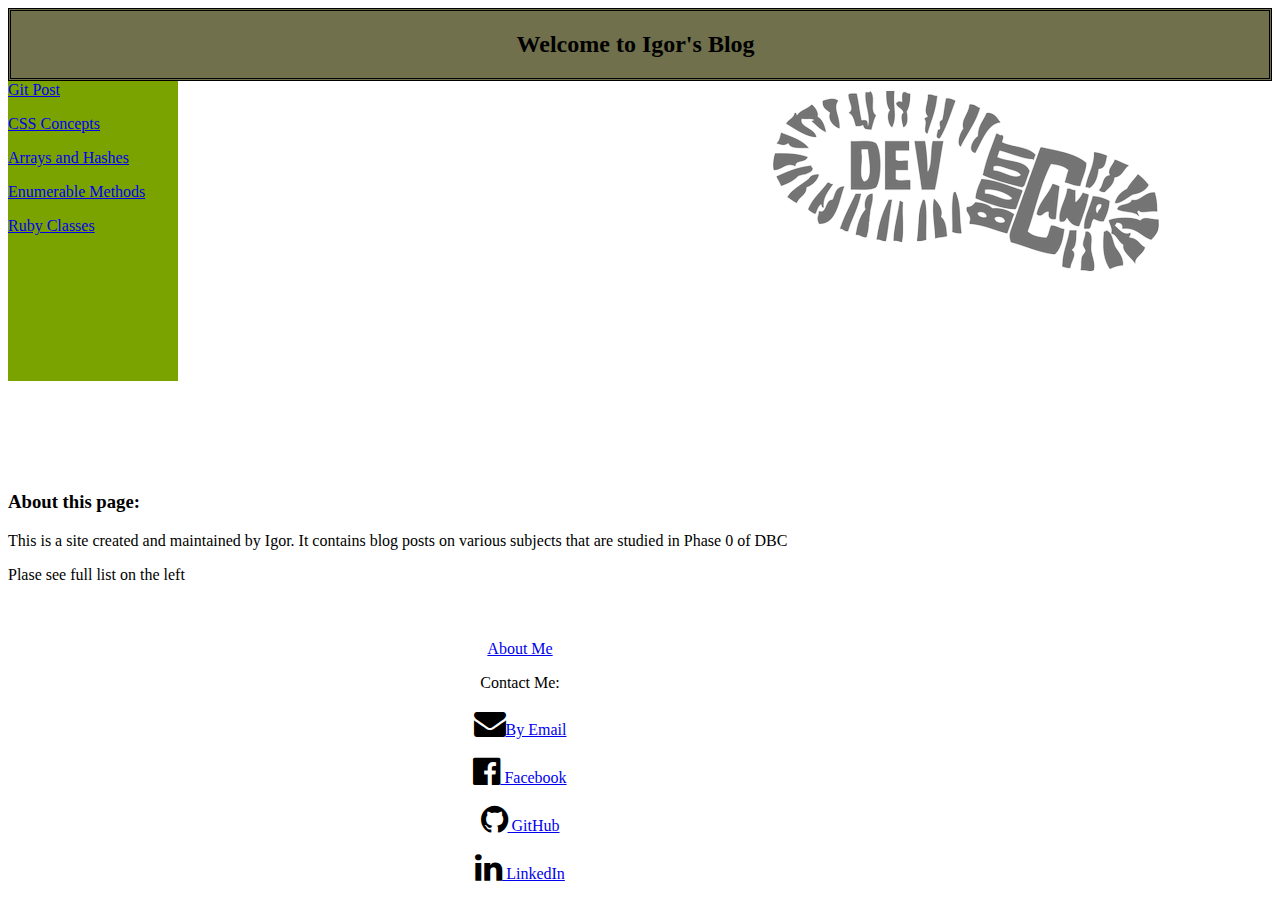
<file: index.html>
<!doctype html>
<html>
<head>
	<title> Igor's Blog</title>
	<link rel="stylesheet" type="text/css" href="stylesheets/default.css">
	<link rel="stylesheet" href="font-awesome/css/font-awesome.min.css">
	
</head>
<body>
	<header>
	<div class="header">
	<h2>Welcome to Igor's Blog</h2>
	</div>
	</header>
	<aside>
		<div class="bloglist"
		<p><a href="http://igorkaz001.github.io/blog/git.html"> Git Post</a> </p>
		<p><a href="http://igorkaz001.github.io/blog/css-concepts.html"> CSS Concepts</a> </p>

		<p><a href="http://igorkaz001.github.io/blog/arrays-hashes.html"> Arrays and Hashes</a> </p>
		<p><a href="http://igorkaz001.github.io/blog/enumerable-methods.html"> Enumerable Methods </a> </p>
		<p> <a href="http://igorkaz001.github.io/blog/ruby-classes.html"> Ruby Classes </a> </p>
		<p>  </p>
		</div>
	</aside>
	<summary>
		<div class="image">
		<img src="imgs/logo.png" alt="DBC4lyfe">
		</div>
		<div class="summary">
			<h3> About this page: </h3>
			<p>This is a site created and maintained by Igor. It contains blog posts on various subjects that are studied in Phase 0 of DBC </p>
			<p> Plase see full list on the left</p>
		</div>
	</summary>

     <footer>
     <div class=:"footer"
     	<p> <a href="http://igorkaz001.github.io/about.html"> About Me </a></p>
     	<p> Contact Me:</p>
     	<p><i class="fa fa-envelope fa-2x"></i><a href="mailto:igor.kaz001@gmail.com">By Email</a></p>
     	<p> <i class="fa fa-facebook-official fa-2x"></i><a href="https://www.facebook.com/igor.kazimirov"> Facebook </a></p>
     	<p><i class="fa fa-github fa-2x"></i><a href="https://github.com/igorkaz001"> GitHub </a></p>
     	<i class="fa fa-linkedin fa-2x"></i><a href="https://www.linkedin.com"> LinkedIn </a></p>
     	</div>
     </footer>
</body>
</html>
</file>
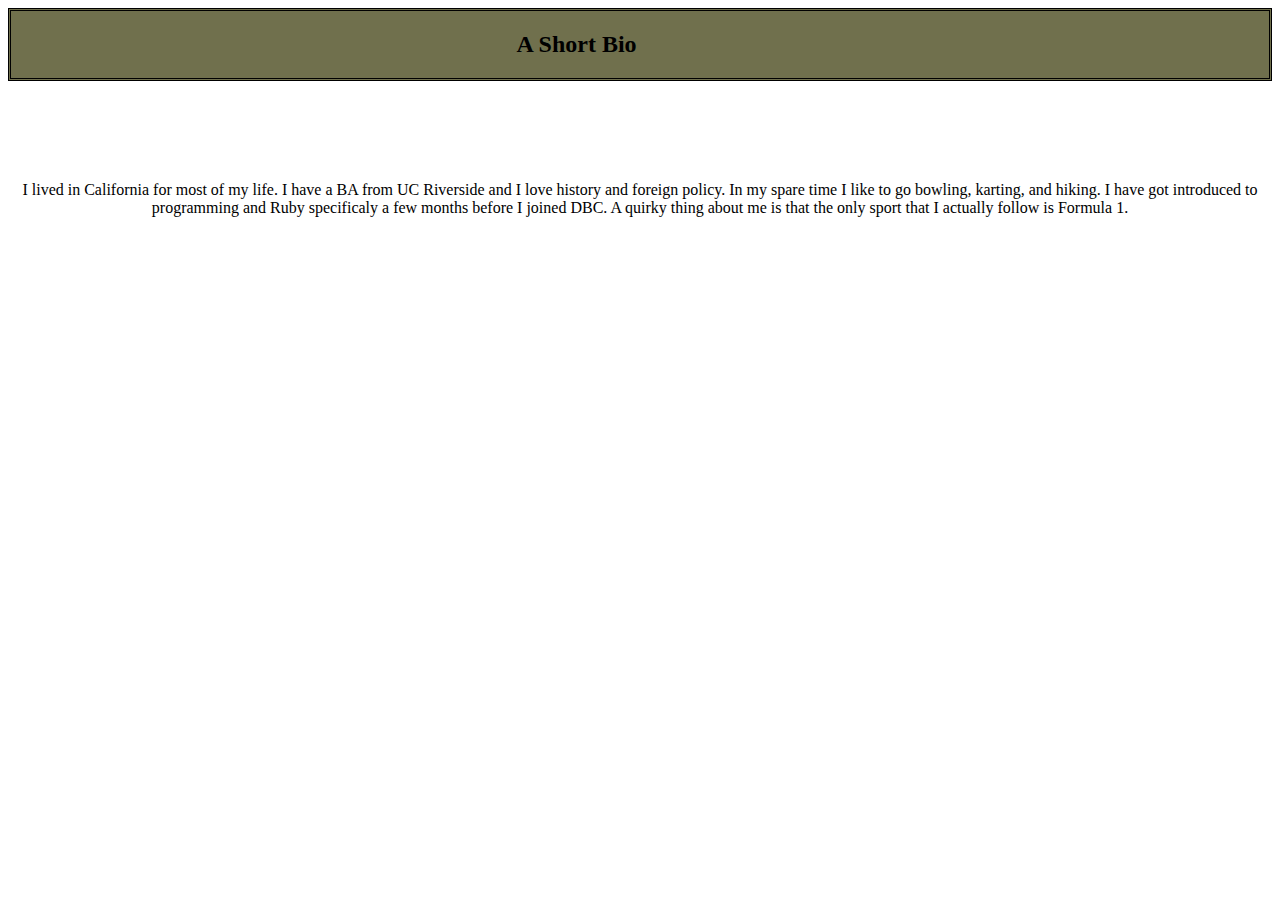
<file: about.html>
<!DOCTYPE html>
<html>
<head>
  <meta charset="UTF-8">
  <title>About Me</title>
  <link rel="stylesheet" type="text/css" href="stylesheets/default.css">
</head>

<body>
	<header>
		<div class="header">
		<h2>A Short Bio</h2>
		</div>
	</header>
	<artile>
		<div class="maintext"
		<p>I lived in California for most of my life. I have a BA from UC Riverside and I love history and foreign policy. In my spare time I like to go bowling, karting, and hiking. I have got introduced to programming and Ruby specificaly a few months before I joined DBC. A quirky thing about me is that the only sport that I actually follow is Formula 1. 
		</div>
		</article
</body>

</html>
</file>
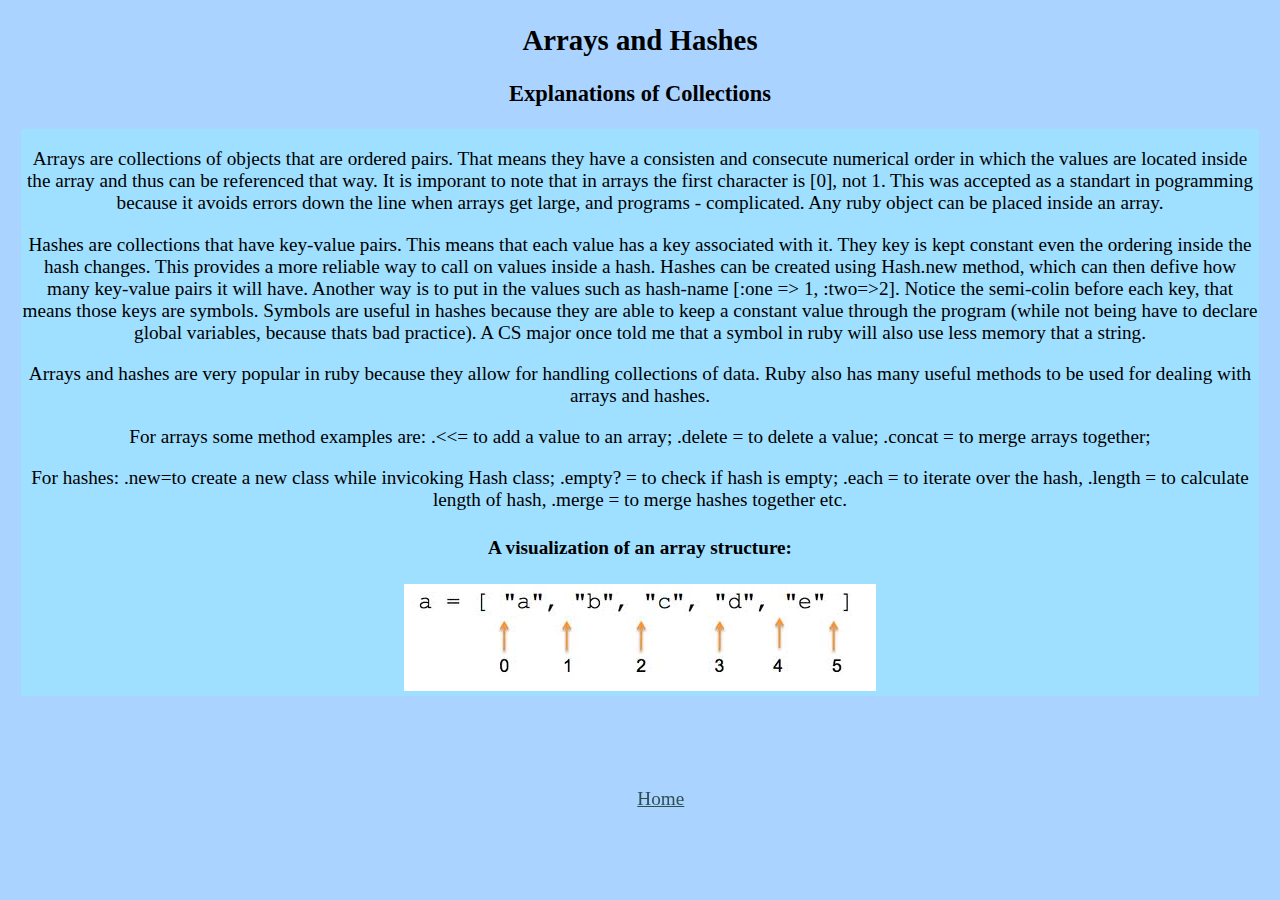
<file: blog/arrays-hashes.html>
<!DOCTYPE html>
<html>
<head>
<title>Arrays and Hashes</title>
<link rel="stylesheet" type="text/css" href="../stylesheets/default.css">
	<link rel="stylesheet" type="text/css" href="../stylesheets/blog.css">
</head>
<body>
<header>
<h2>Arrays and Hashes</h2>
<h3> Explanations of Collections</h3>
</header>

<section>

<p>
	Arrays are collections of objects that are ordered pairs. That means they have a consisten and consecute numerical order in which the values are located inside the array and thus can be referenced that way. It is imporant to note that in arrays the first character is [0], not 1. This was accepted as a standart in pogramming because it avoids errors down the line when arrays get large, and programs - complicated. Any ruby object can be placed inside an array. 
</p>
	<p>
	Hashes are collections that have key-value pairs. This means that each value has a key associated with it. They key is kept constant even the ordering inside the hash changes. This provides a more reliable way to call on values inside a hash. Hashes can be created using Hash.new method, which can then defive how many key-value pairs it will have. Another way is to put in the values such as hash-name [:one => 1, :two=>2]. Notice the semi-colin before each key, that means those keys are symbols. Symbols are useful in hashes because they are able to keep a constant value through the program (while not being have to declare global variables, because thats bad practice). A CS major once told me that a symbol in ruby will also use less memory that a string. 
	</p>
<p>
	Arrays and hashes are very popular in ruby because they allow for handling collections of data. Ruby also has many useful methods to be used for dealing with arrays and hashes. 
</p>
<p>
	For arrays some method examples are: .&lt;&lt;= to add a value to an array; .delete = to delete a value; .concat = to merge arrays together;  </p>
	<p>
	For hashes: .new=to create a new class while invicoking Hash class; .empty? = to check if hash is empty; .each = to iterate over the hash, .length = to calculate length of hash, .merge = to merge hashes together etc. 
</p>
<h4>A visualization of an array structure:</h4>
<img src="../imgs/array.png" alt="array diagram"/>
</section>
</body>
<footer>
<a href="http://igorkaz001.github.io/">Home</a>

</hmtl>
</file>
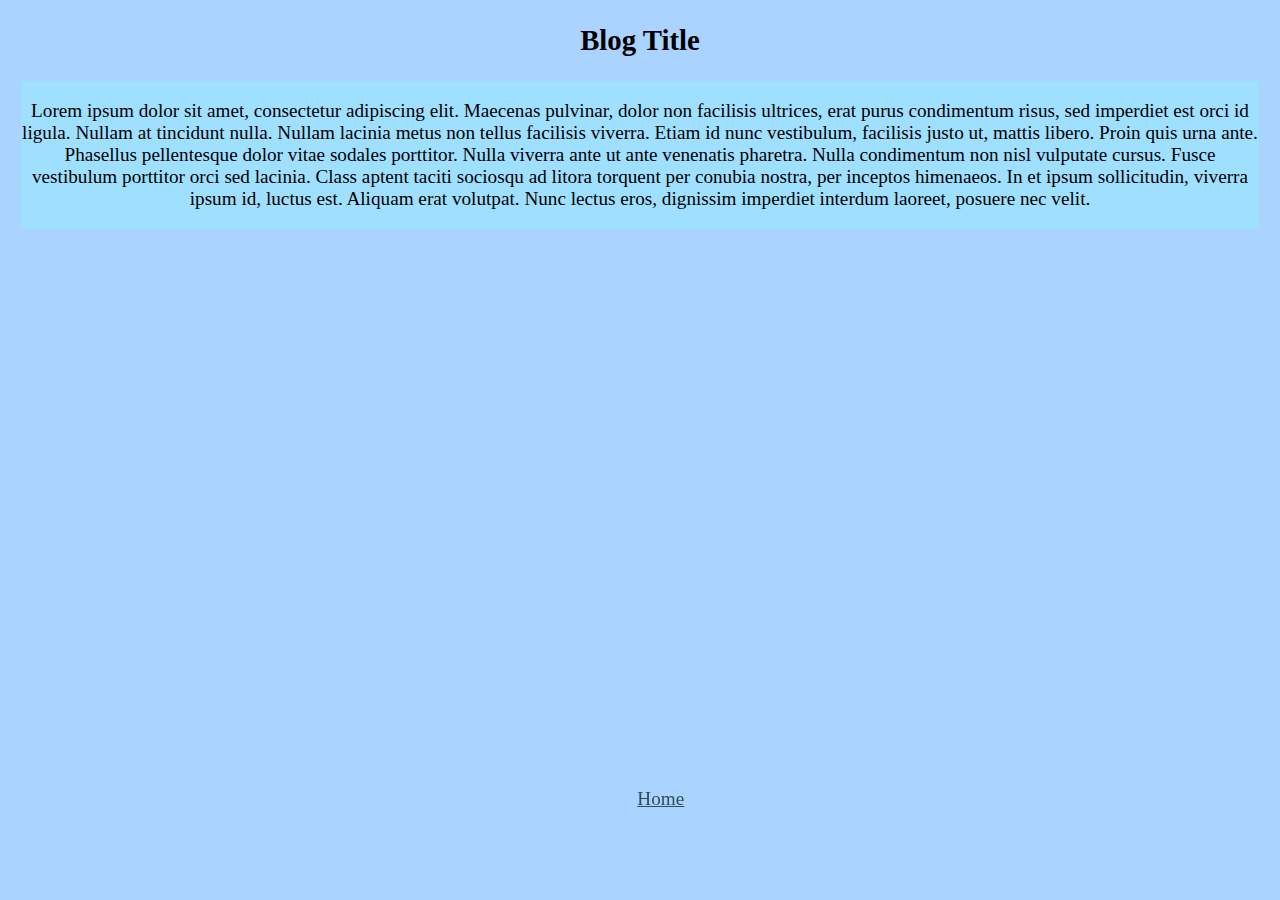
<file: blog/blog-template.html>
<!DOCTYPE html>
<html>
<head>
<title>Blog Template</title>
<link rel="stylesheet" type="text/css" href="../stylesheets/default.css">
	<link rel="stylesheet" type="text/css" href="../stylesheets/blog.css">
</head>
<body>
<header>
<h2> Blog Title</h2>
</header>

<section>

<p>Lorem ipsum dolor sit amet, consectetur adipiscing elit. Maecenas pulvinar, dolor non facilisis ultrices, erat purus condimentum risus, sed imperdiet est orci id ligula. Nullam at tincidunt nulla. Nullam lacinia metus non tellus facilisis viverra. Etiam id nunc vestibulum, facilisis justo ut, mattis libero. Proin quis urna ante. Phasellus pellentesque dolor vitae sodales porttitor. Nulla viverra ante ut ante venenatis pharetra. Nulla condimentum non nisl vulputate cursus. Fusce vestibulum porttitor orci sed lacinia. Class aptent taciti sociosqu ad litora torquent per conubia nostra, per inceptos himenaeos. In et ipsum sollicitudin, viverra ipsum id, luctus est. Aliquam erat volutpat. Nunc lectus eros, dignissim imperdiet interdum laoreet, posuere nec velit.</p>
<!-- <div img src=”http://www.google.com/image.jpg” alt=”My Image”/> -->
</section>
</body>
<footer>
<a href="http://igorkaz001.github.io/">Home</a>

</hmtl>





<!--
How was it to wireframe and create an HTML page with a pair?
It was a bit slow at the start when we were figuring out what method/tool to use for our wireframing. We settled on using MockFlow's software because it was fairly simple and allowed collaboration. In retrospect, pen/paper would have been faster. 

Did you find wireframing to be helpful to your development process?
Yes, it was helpful in helping us visualize each other's ideas as opposed to simply describing them. 

What did you and your pair decide made a good wireframe? 
We decided that simplicity was our best ally in creating a good wireframe.

What new semantic elements did you learn about (if any) ?
I learned about using the <aside> tag. We used it to denote a sidebar with content even though we don't yet know how to actually create a visual sidebar. 

-->
</file>
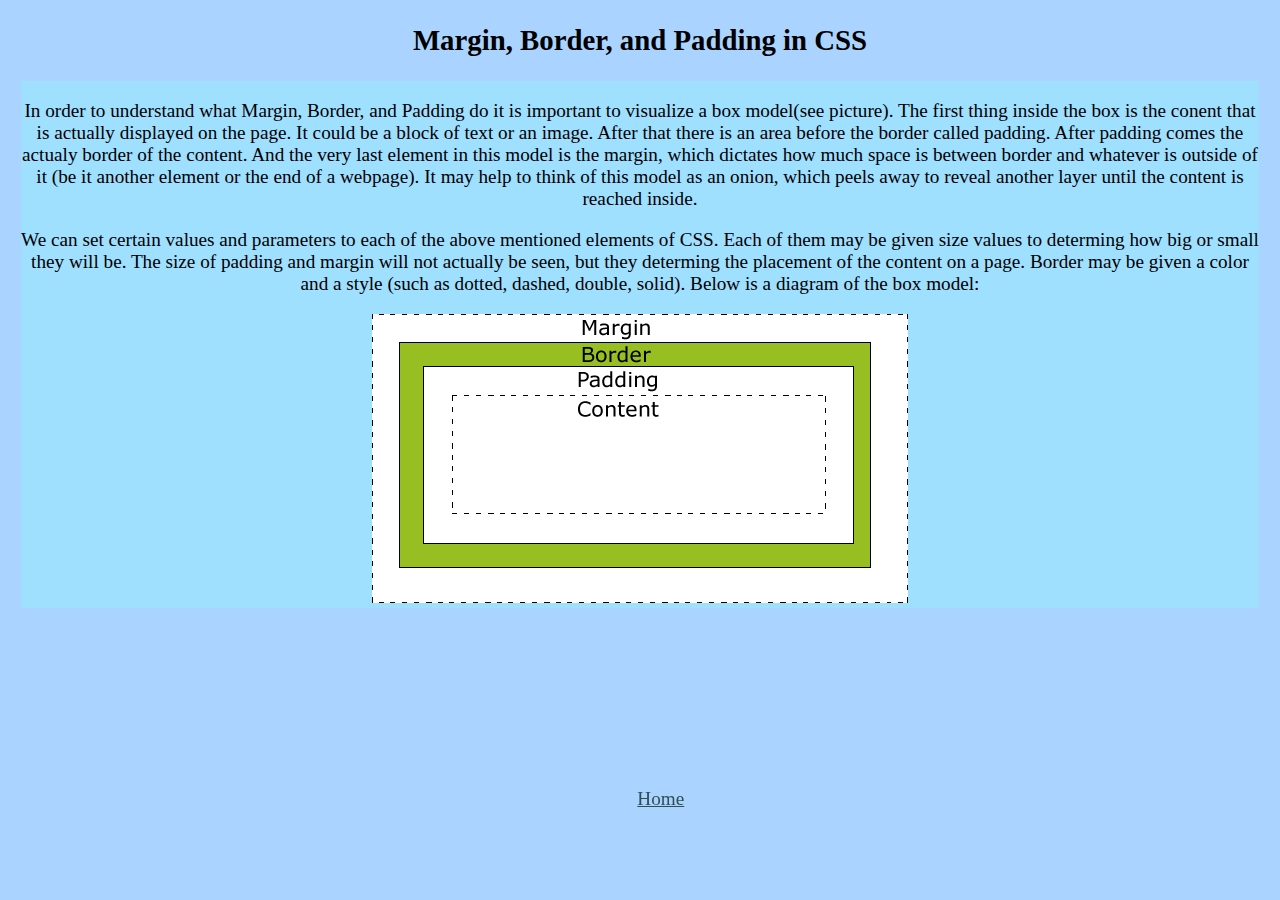
<file: blog/css-concepts.html>
<!DOCTYPE html>
<html>
<head>
<title>Margin, Border, and Padding in CSS</title>
<link rel="stylesheet" type="text/css" href="../stylesheets/default.css">
  <link rel="stylesheet" type="text/css" href="../stylesheets/blog.css">
</head>
<body>
<header>
<h2> Margin, Border, and Padding in CSS</h2>
</header>

<section>

  <p>
    In order to understand what Margin, Border, and Padding do it is important to visualize a box model(see picture). The first thing inside the box is the conent that is actually displayed on the page. It could be a block of text or an image. After that there is an area before the border called padding. After padding comes the actualy border of the content. And the very last element in this model is the margin, which dictates how much space is between border and whatever is outside of it (be it another element or the end of a webpage). It may help to think of this model as an onion, which peels away to reveal another layer until the content is reached inside.
  </p>
  <p>
    We can set certain values and parameters to each of the above mentioned elements of CSS. Each of them may be given size values to determing how big or small they will be. The size of padding and margin will not actually be seen, but they determing the placement of the content on a page. Border may be given a color and a style (such as dotted, dashed, double, solid). 
    Below is a diagram of the box model:
</p>
        <img src="../imgs/box-model.png" alt="Box Model"/>

    
</section>
</body>
<footer>
<a href="http://igorkaz001.github.io/">Home</a>

</hmtl>
</file>
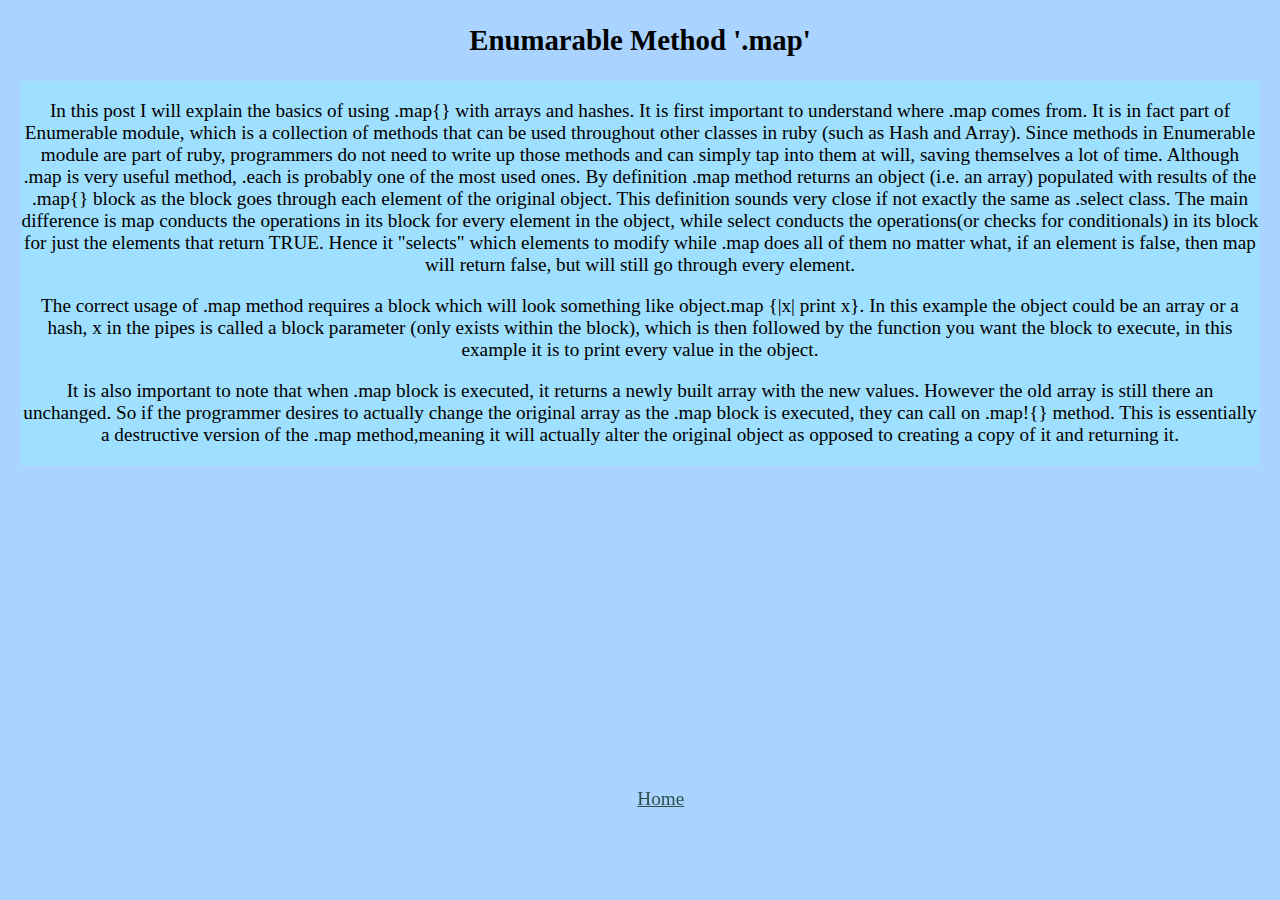
<file: blog/enumerable-methods.html>
<!DOCTYPE html>
<html>
<head>
<title>Enumerable-Methods</title>
<link rel="stylesheet" type="text/css" href="../stylesheets/default.css">
	<link rel="stylesheet" type="text/css" href="../stylesheets/blog.css">
</head>
<body>
<header>
<h2> Enumarable Method '.map'</h2>
</header>

<section>

<p>In this post I will explain the basics of using .map{} with arrays and hashes. It is first important to understand where .map comes from. It is in fact part of Enumerable module, which is a collection of methods that can be used throughout other classes in ruby (such as Hash and Array). Since methods in Enumerable module are part of ruby, programmers do not need to write up those methods and can simply tap into them at will, saving themselves a lot of time. Although .map is very useful method, .each is probably one of the most used ones. By definition .map method returns an object (i.e. an array) populated with results of the .map{} block as the block goes through each element of the original object. This definition sounds very close if not exactly the same as .select class. The main difference is map conducts the operations in its block for every element in the object, while select conducts the operations(or checks for conditionals) in its block for just the elements that return TRUE. Hence it "selects" which elements to modify while .map does all of them no matter what, if an element is false, then map will return false, but will still go through every element. 
</p>
<p>
The correct usage of .map method requires a block which will look something like object.map {|x| print x}. In this example the object could be an array or a hash, x in the pipes is called a block parameter (only exists within the block), which is then followed by the function you want the block to execute, in this example it is to print every value in the object. 
</p>
<p>
It is also important to note that when .map block is executed, it returns a newly built array with the new values. However the old array is still there an unchanged. So if the programmer desires to actually change the original array as the .map block is executed, they can call on .map!{} method. This is essentially a destructive version of the .map method,meaning it will actually alter the original object as opposed to creating a copy of it and returning it. 


</p>
<!-- <div img src=”http://www.google.com/image.jpg” alt=”My Image”/> -->
</section>
</body>
<footer>
<a href="http://igorkaz001.github.io/">Home</a>

</hmtl>
</file>
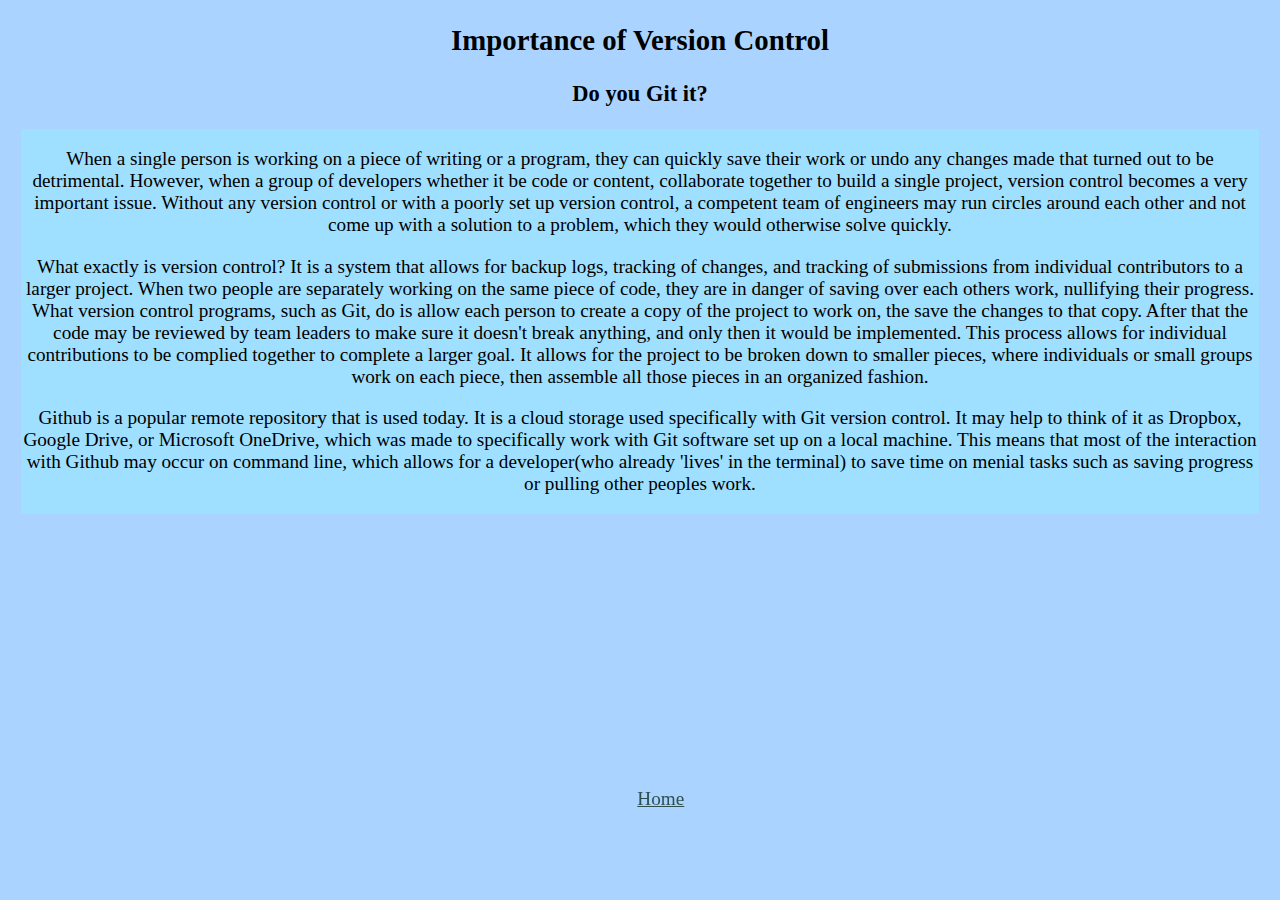
<file: blog/git.html>
<!DOCTYPE html>
<html>
<head>
<title>Version Control</title>
<link rel="stylesheet" type="text/css" href="../stylesheets/default.css">
  <link rel="stylesheet" type="text/css" href="../stylesheets/blog.css">
</head>
<body>
<header>
<h2> Importance of Version Control</h2>
 <h3>Do you Git it?</h3>
</header>

<section>
<div img src=”http://www.google.com/image.jpg” alt=”My Image”/>
 <p>
     When a single person is working on a piece of writing or a program, they can quickly save their work or undo any changes made that turned out to be detrimental. However, when a group of developers whether it be code or content, collaborate together to build a single project, version control becomes a very important issue. Without any version control or with a poorly set up version control, a competent team of engineers may run circles around each other and not come up with a solution to a problem, which they would otherwise solve quickly. 
    </p>
    <p>
        What exactly is version control? It is a system that allows for backup logs, tracking of changes, and tracking of submissions from individual contributors to a larger project. When two people are separately working on the same piece of code, they are in danger of saving over each others work, nullifying their progress. What version control programs, such as Git, do is allow each person to create a copy of the project to work on, the save the changes to that copy. After that the code may be reviewed by team leaders to make sure it doesn't break anything, and only then it would be implemented. This process allows for individual contributions to be complied together to complete a larger goal. It allows for the project to be broken down to smaller pieces, where individuals or small groups work on each piece, then assemble all those pieces in an organized fashion. 
    </p>
    <p>
        Github is a popular remote repository that is used today. It is a cloud storage used specifically with Git version control. It may help to think of it as Dropbox, Google Drive, or Microsoft OneDrive, which was made to specifically work with Git software set up on a local machine. This means that most of the interaction with Github may occur on command line, which allows for a developer(who already 'lives' in the terminal) to save time on menial tasks such as saving progress or pulling other peoples work. 
    </p>
</section>
</body>
<footer>
<a href="http://igorkaz001.github.io/">Home</a>

</hmtl>
</file>
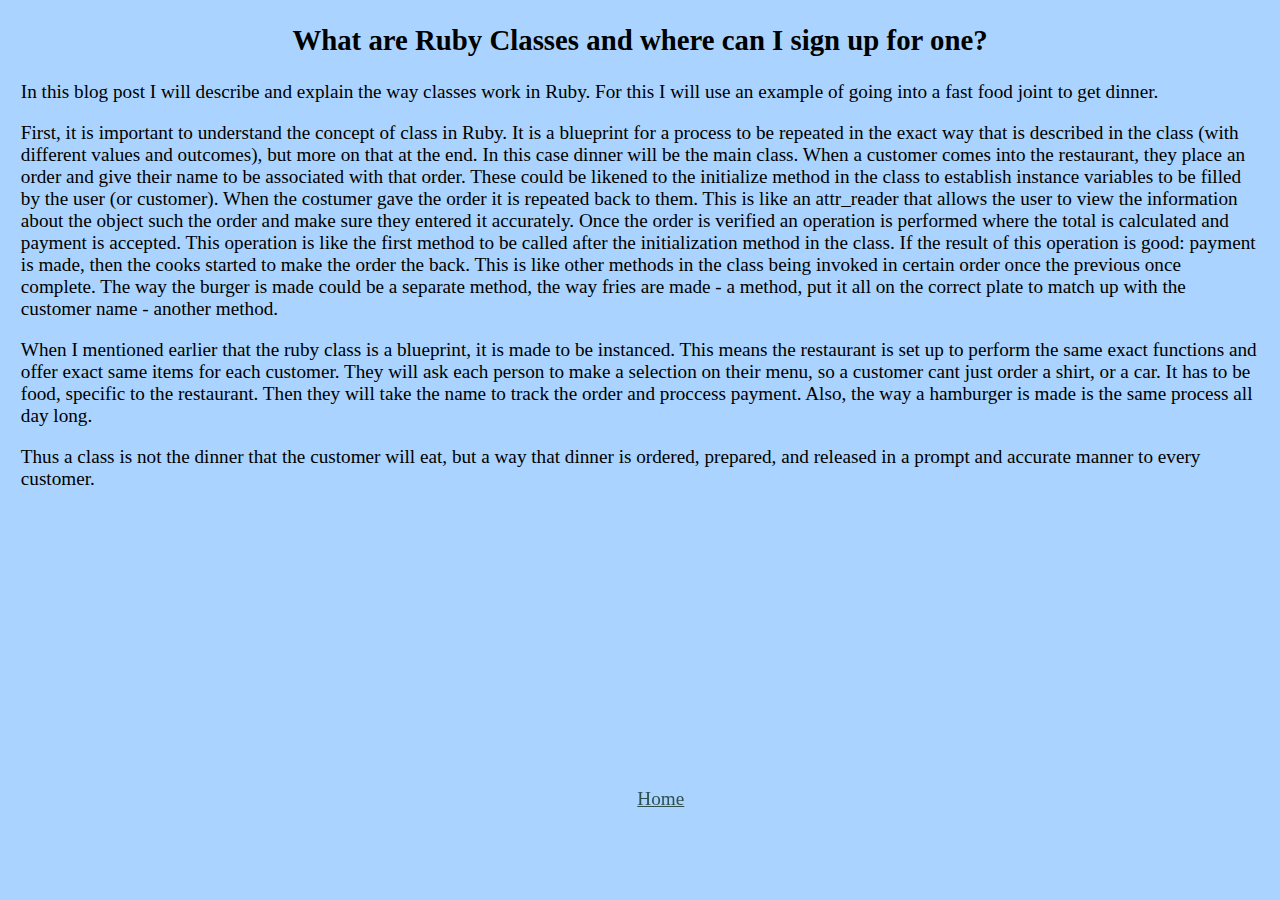
<file: blog/ruby-classes.html>
<!DOCTYPE html>
<html>
<head>
	<title>Ruby Classes: A Short Explanation</title>
	<link rel="stylesheet" type="text/css" href="../stylesheets/default.css">
	<link rel="stylesheet" type="text/css" href="../stylesheets/blog.css">
</head>
<body>
	<header>
	<h2> What are Ruby Classes and where can I sign up for one?</h2>
	</header>

	<article>
		<p>In this blog post I will describe and explain the way classes work in Ruby. For this I will use an example of going into a fast food joint to get dinner. </p>
		<p> First, it is important to understand the concept of class in Ruby. It is a blueprint for a process to be repeated in the exact way that is described in the class (with different values and outcomes), but more on that at the end. In this case dinner will be the main class. When a customer comes into the restaurant, they place an order and give their name to be associated with that order. These could be likened to the initialize method in the class to establish instance variables to be filled by the user (or customer). When the costumer gave the order it is repeated back to them. This is like an attr_reader that allows the user to view the information about the object such the order and make sure they entered it accurately. Once the order is verified an operation is performed where the total is calculated and payment is accepted. This operation is like the first method to be called after the initialization method in the class. If the result of this operation is good: payment is made, then the cooks started to make the order the back. This is like other methods in the class being invoked in certain order once the previous once complete. The way the burger is made could be a separate method, the way fries are made - a method, put it all on the correct plate to match up with the customer name - another method. </p>
		<p>When I mentioned earlier that the ruby class is a blueprint, it is made to be instanced. This means the restaurant is set up to perform the same exact functions and offer exact same items for each customer. They will ask each person to make a selection on their menu, so a customer cant just order a shirt, or a car. It has to be food, specific to the restaurant. Then they will take the name to track the order and proccess payment. Also, the way a hamburger is made is the same process all day long.</p>
		<p>Thus a class is not the dinner that the customer will eat, but a way that dinner is ordered, prepared, and released in a prompt and accurate manner to every customer. </p>

</article>
</body>
<footer>
<a href="http://igorkaz001.github.io/index.html">Home</a>
</hmtl>
</file>
<file: stylesheets/default.css>
div.header {
	position: static;
	border: 3px double black;
	padding-left: 40%;
	background-color: #70704D;
}
div.bloglist{
	width:170px;
	padding 30px;
	position: absolute;
	left 60px;
	background-color: #7AA300;
	height: 300px;
}
div.image {
	position: relative;
	left :60%;
	
}
div.maintext {
	padding-top: 100px;
	text-align: center;
	
}


footer {
	padding-top: 100px;
	position: absolute;
	bottom: 0%;
	width: 80%;
	vertical-align: bottom;
	text-align: center;
}
div.summary {
	width:100%;
	position:absolute;
	bottom:300px;
	vertical-align: bottom
}

a:visited {
	color: blue;
	text-decoration: none;
}

h3 {
	font-family: Serif;
}
</file>
<file: stylesheets/blog.css>
header {
	text-align: center;
	width: 100%;
	font-family: "Comic Sans MS";
	font-seize: ;

}
body {
    background-color: #AAD4FF;
    font-family: "Lucida Console";
    font-size:120%;
    padding-left: 1%;
    padding-right: 1%;
}

section {
	width: 100%;
	background-color: #9FDFFF;
	display: inline-block;
	text-align: center;
}
footer {
	position: fixed;
	bottom: 10%;
	width: 100%;
	vertical-align: bottom;
	text-align: center;
}


a {
    color: darkslategray;
}

a: visited {
    color: #7E354D;
    
}
a:hover {
    color: #347D65;
</file>
